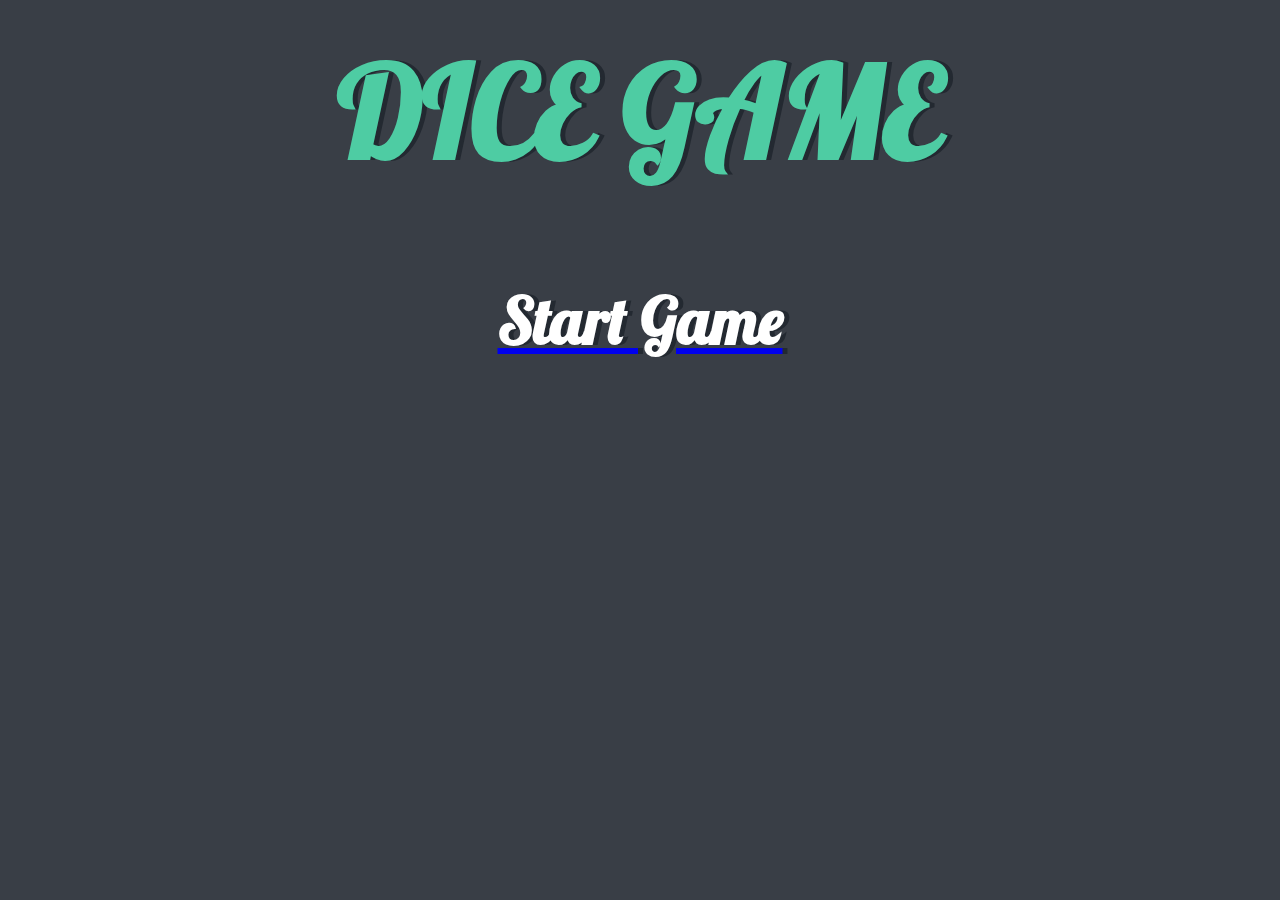
<file: index.html>
<!DOCTYPE html>
<html lang="en" dir="ltr">
  <head>
    <meta charset="utf-8">
    <title>Dicee</title>
    <link rel="stylesheet" href="styles.css">

    <link href="https://fonts.googleapis.com/css?family=Indie+Flower|Lobster" rel="stylesheet">
</head>
<body>

  <div class="container">
    <h1>DICE GAME</h1>
    </div>
    <div class="ram">    
<a href="index1.html"><h1 class="ms">Start Game</h1></a>
    </div>
    </body>
    </html>
</file>
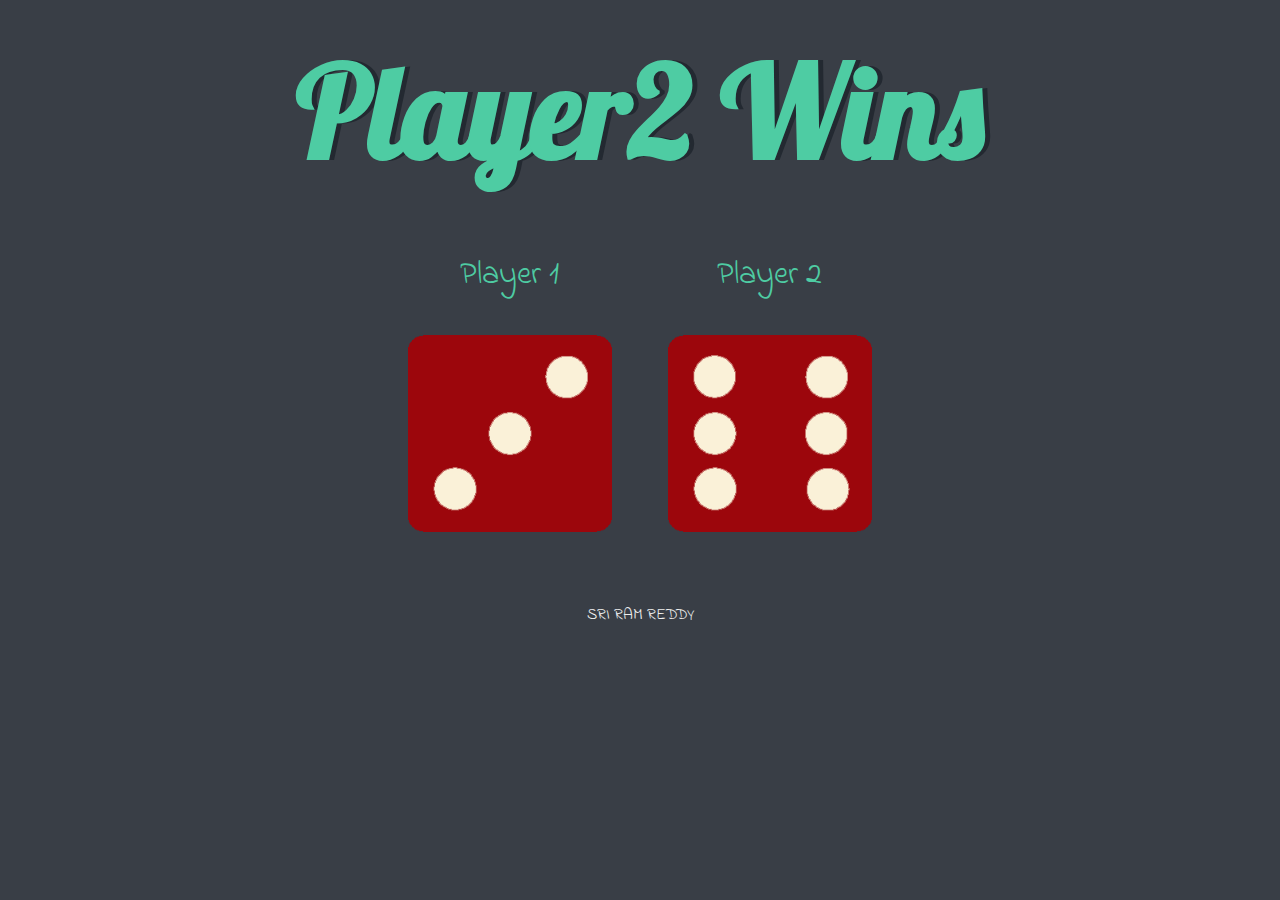
<file: index1.html>
<!DOCTYPE html>
<html lang="en" dir="ltr">
  <head>
    <meta charset="utf-8">
    <title>Dicee</title>
    <link rel="stylesheet" href="styles.css">

    <link href="https://fonts.googleapis.com/css?family=Indie+Flower|Lobster" rel="stylesheet">

  </head>
  <body>

    <div class="container">
      <h1>Refresh Me</h1>

      <div class="dice">
        <p>Player 1</p>
        <img class="img1" src="dice6.png">
      </div>

      <div class="dice">
        <p>Player 2</p>
        <img class="img2" src="dice6.png">
      </div>

    </div>

<script type="text/javascript">
  var a=Math.floor(Math.random()*6)+1;
  var asrc="dice"+a+".png";
  var image1=document.querySelectorAll("img")[0];
  image1.setAttribute("src",asrc);

//image2
var b=Math.floor(Math.random()*6)+1;
var asrc="dice"+b+".png";
var image2=document.querySelectorAll("img")[1];
image2.setAttribute("src",asrc);

if(a>b){
  document.querySelector("h1").innerHTML="Player1 Wins";
}
else if(a<b){
    document.querySelector("h1").innerHTML="Player2 Wins";
}
else{
    document.querySelector("h1").innerHTML="Draw!";
}

</script>
  </body>

  <footer>
   SRI RAM REDDY
  </footer>
</html>
</file>
<file: styles.css>
.container {
  width: 70%;
  margin: auto;
  text-align: center;
}

.dice {
  text-align: center;
  display: inline-block;

}

body {
  background-color: #393E46;
}

h1 {
  margin: 30px;
  font-family: 'Lobster', cursive;
  text-shadow: 5px 0 #232931;
  font-size: 8rem;
  color: #4ECCA3;
}

p {
  font-size: 2rem;
  color: #4ECCA3;
  font-family: 'Indie Flower', cursive;
}


img {
  width: 80%;
}
.ram{
  padding:30px;
  text-align:center;
  text-decoration: none;
  font-family: 'Lobster', cursive;
  border-radius: 10%;
  border: strong;
  
  
}
.ms{
  font-size: 4rem;
  color: #fff;
 
}

footer {
  margin-top: 5%;
  color: #EEEEEE;
  text-align: center;
  font-family: 'Indie Flower', cursive;
}
</file>
